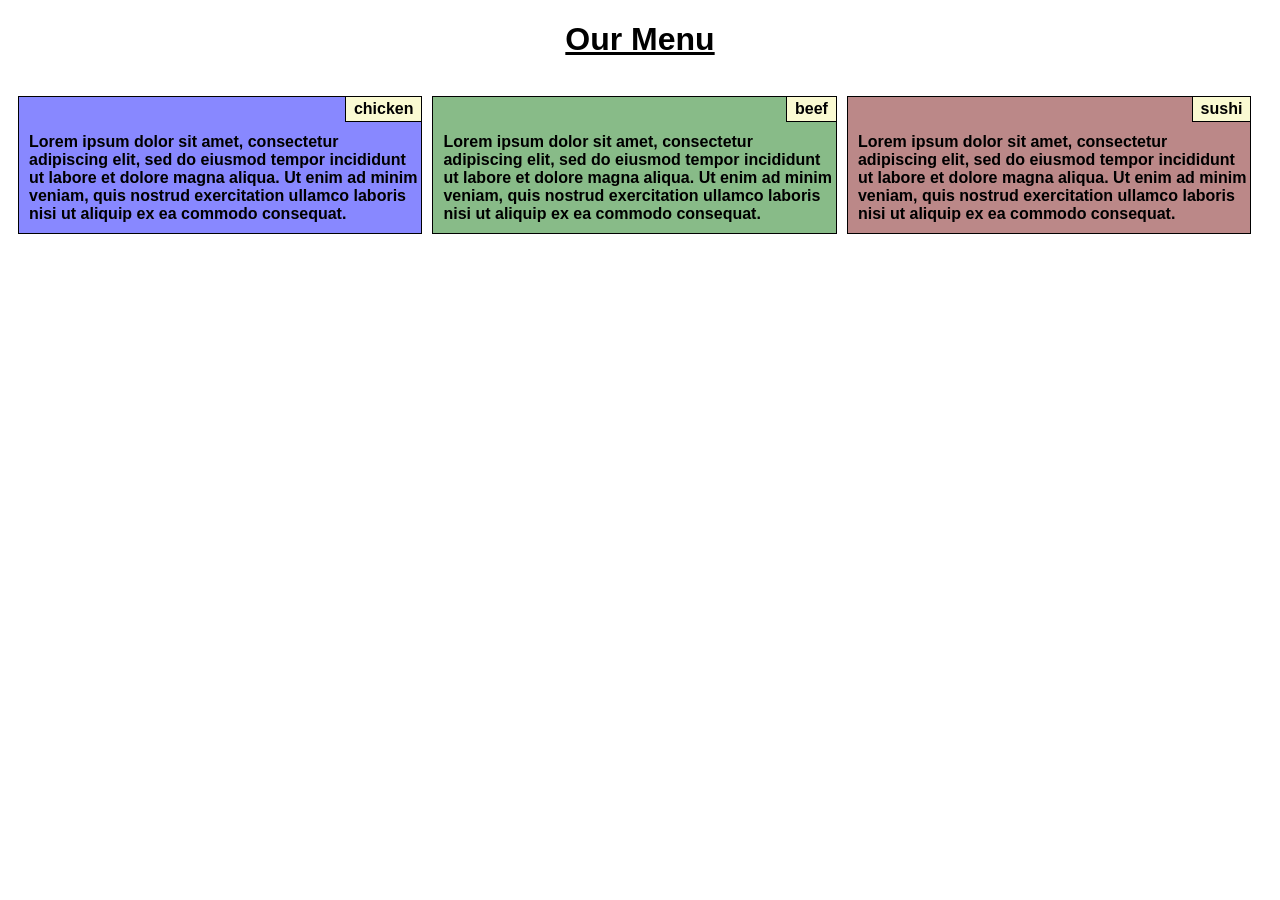
<file: module-2/index.html>
<!DOCTYPE html>
<html>
<head>
	<meta charset="utf-8">
	<meta name="viewport" content="width=device-width, initial-scale=1">
	<title>Hello coursera</title>
	<link rel="stylesheet" href="css.css">
</head>
<body>
<h1>Our Menu</h1>
<div>
<p id="chicken"><content>chicken</content><br><br>Lorem ipsum dolor sit amet, consectetur adipiscing elit, sed do eiusmod tempor incididunt ut labore et dolore magna aliqua. Ut enim ad minim veniam, quis nostrud exercitation ullamco laboris nisi ut aliquip ex ea commodo consequat.</p>
<p id="beef"><content>beef</content><br><br>Lorem ipsum dolor sit amet, consectetur adipiscing elit, sed do eiusmod tempor incididunt ut labore et dolore magna aliqua. Ut enim ad minim veniam, quis nostrud exercitation ullamco laboris nisi ut aliquip ex ea commodo consequat.</p>
<p id="sushi"><content>sushi</content><br><br>Lorem ipsum dolor sit amet, consectetur adipiscing elit, sed do eiusmod tempor incididunt ut labore et dolore magna aliqua. Ut enim ad minim veniam, quis nostrud exercitation ullamco laboris nisi ut aliquip ex ea commodo consequat.</p>
</div>
</body>
</file>
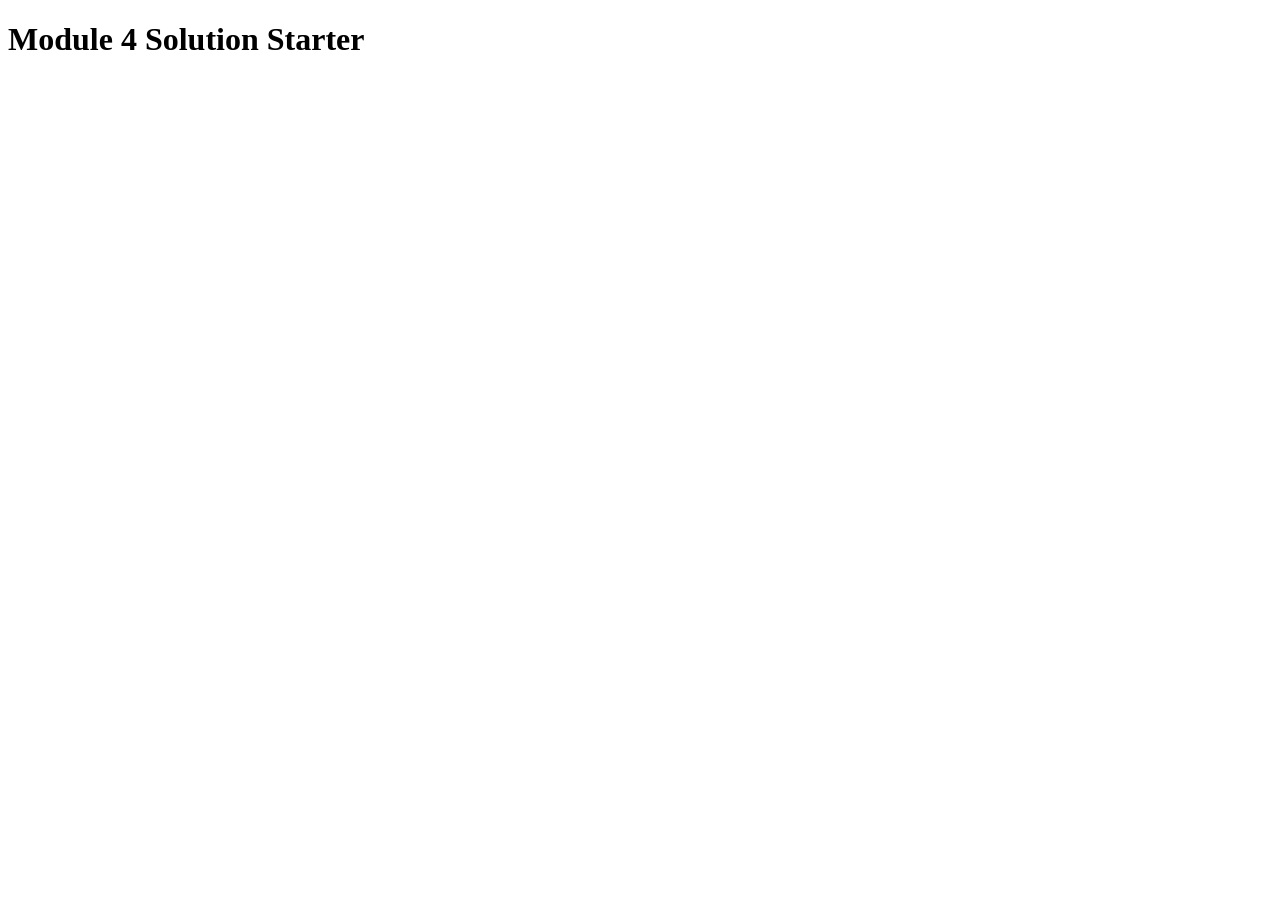
<file: module-4/index.html>
<!DOCTYPE html>
<html>
<head>
  <meta charset="utf-8">
  <title>Module 4 Solution Starter</title>
  <script src="SpeakHello.js"></script>
  <script src="SpeakGoodBye.js"></script>
  <script src="script.js"></script>
</head>
<body>
  <h1>Module 4 Solution Starter</h1>
</body>
</html>
</file>
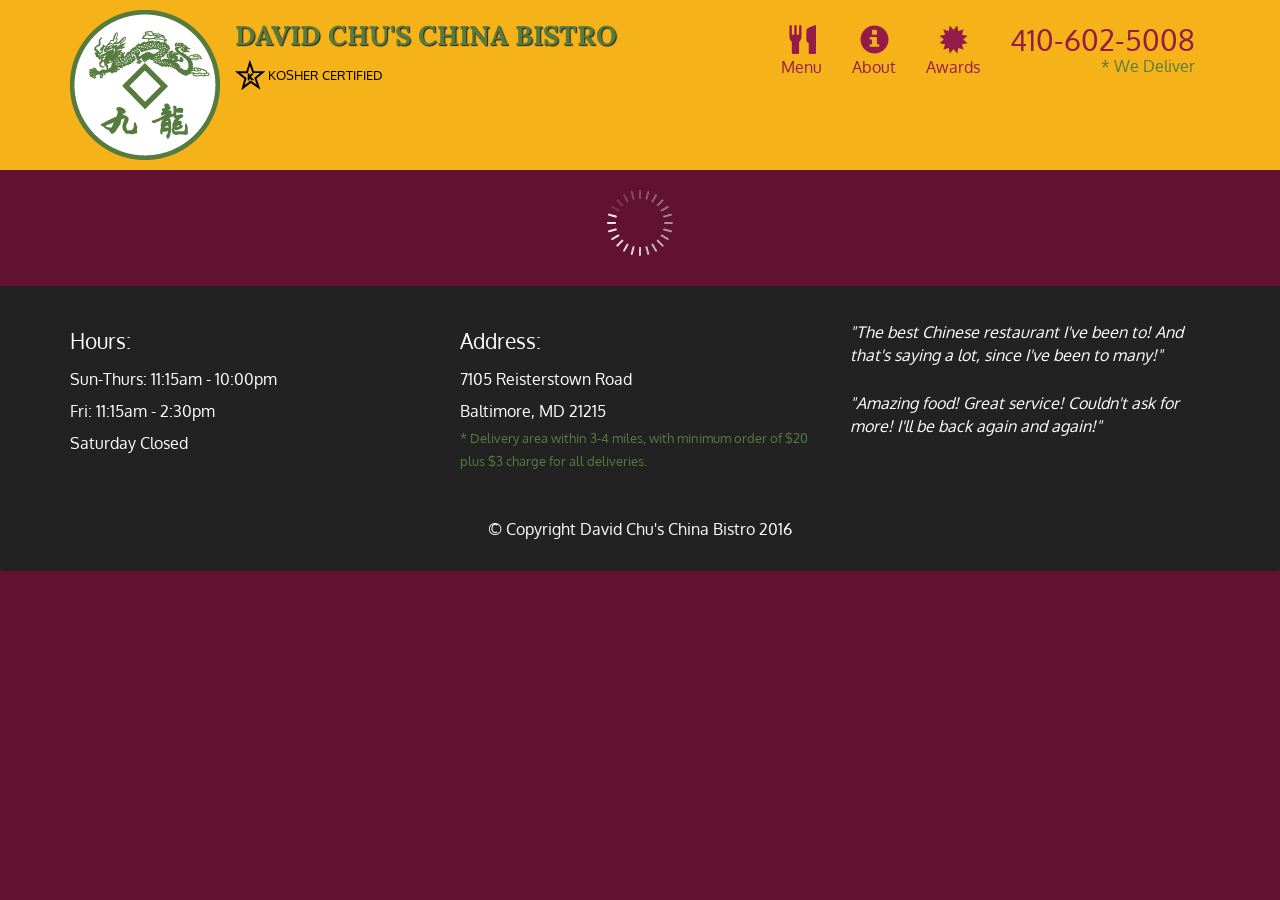
<file: module-5/index.html>
<!doctype html>
<html lang="en">
  <head>
    <meta charset="utf-8">
    <meta http-equiv="X-UA-Compatible" content="IE=edge">
    <meta name="viewport" content="width=device-width, initial-scale=1">
    <title>David Chu's China Bistro</title>
    <link rel="stylesheet" href="css/bootstrap.min.css">
    <link rel="stylesheet" href="css/styles.css">
    <link href='https://fonts.googleapis.com/css?family=Oxygen:400,300,700' rel='stylesheet' type='text/css'>
    <link href='https://fonts.googleapis.com/css?family=Lora' rel='stylesheet' type='text/css'>
  </head>
<body>
  <header>
    <nav id="header-nav" class="navbar navbar-default">
      <div class="container">
        <div class="navbar-header">
          <a href="index.html" class="pull-left visible-md visible-lg">
            <div id="logo-img" alt="Logo image"></div>
          </a>

          <div class="navbar-brand">
            <a href="index.html"><h1>David Chu's China Bistro</h1></a>
            <p>
              <img src="images/star-k-logo.png" alt="Kosher certification">
              <span>Kosher Certified</span>
            </p>
          </div>

          <button id="navbarToggle" type="button" class="navbar-toggle collapsed" data-toggle="collapse" data-target="#collapsable-nav" aria-expanded="false">
            <span class="sr-only">Toggle navigation</span>
            <span class="icon-bar"></span>
            <span class="icon-bar"></span>
            <span class="icon-bar"></span>
          </button>
        </div>
        
        <div id="collapsable-nav" class="collapse navbar-collapse">
           <ul id="nav-list" class="nav navbar-nav navbar-right">
            <li id="navHomeButton" class="visible-xs active">
              <a href="index.html">
                <span class="glyphicon glyphicon-home"></span> Home</a>
            </li>
            <li id="navMenuButton">
              <a href="#" onclick="$dc.loadMenuCategories();">
                <span class="glyphicon glyphicon-cutlery"></span><br class="hidden-xs"> Menu</a>
            </li>
            <li>
              <a href="#">
                <span class="glyphicon glyphicon-info-sign"></span><br class="hidden-xs"> About</a>
            </li>
            <li>
              <a href="#">
                <span class="glyphicon glyphicon-certificate"></span><br class="hidden-xs"> Awards</a>
            </li>
            <li id="phone" class="hidden-xs">
              <a href="tel:410-602-5008">
                <span>410-602-5008</span></a><div>* We Deliver</div>
            </li>
          </ul><!-- #nav-list -->
        </div><!-- .collapse .navbar-collapse -->
      </div><!-- .container -->
    </nav><!-- #header-nav -->
  </header>

  <div id="call-btn" class="visible-xs">
    <a class="btn" href="tel:410-602-5008">
    <span class="glyphicon glyphicon-earphone"></span>
    410-602-5008
    </a>
  </div>
  <div id="xs-deliver" class="text-center visible-xs">* We Deliver</div>

  <div id="main-content" class="container"></div>

  <footer class="panel-footer">
    <div class="container">
      <div class="row">
        <section id="hours" class="col-sm-4">
          <span>Hours:</span><br>
          Sun-Thurs: 11:15am - 10:00pm<br>
          Fri: 11:15am - 2:30pm<br>
          Saturday Closed
          <hr class="visible-xs">
        </section>
        <section id="address" class="col-sm-4">
          <span>Address:</span><br>
          7105 Reisterstown Road<br>
          Baltimore, MD 21215
          <p>* Delivery area within 3-4 miles, with minimum order of $20 plus $3 charge for all deliveries.</p>
          <hr class="visible-xs">
        </section>
        <section id="testimonials" class="col-sm-4">
          <p>"The best Chinese restaurant I've been to! And that's saying a lot, since I've been to many!"</p>
          <p>"Amazing food! Great service! Couldn't ask for more! I'll be back again and again!"</p>
        </section>
      </div>
      <div class="text-center">&copy; Copyright David Chu's China Bistro 2016</div>
    </div>
  </footer>

  <!-- jQuery (Bootstrap JS plugins depend on it) -->
  <script src="js/jquery-2.1.4.min.js"></script>
  <script src="js/bootstrap.min.js"></script>
  <script src="js/ajax-utils.js"></script>
  <script src="js/script.js"></script>
</body>
</html>
</file>
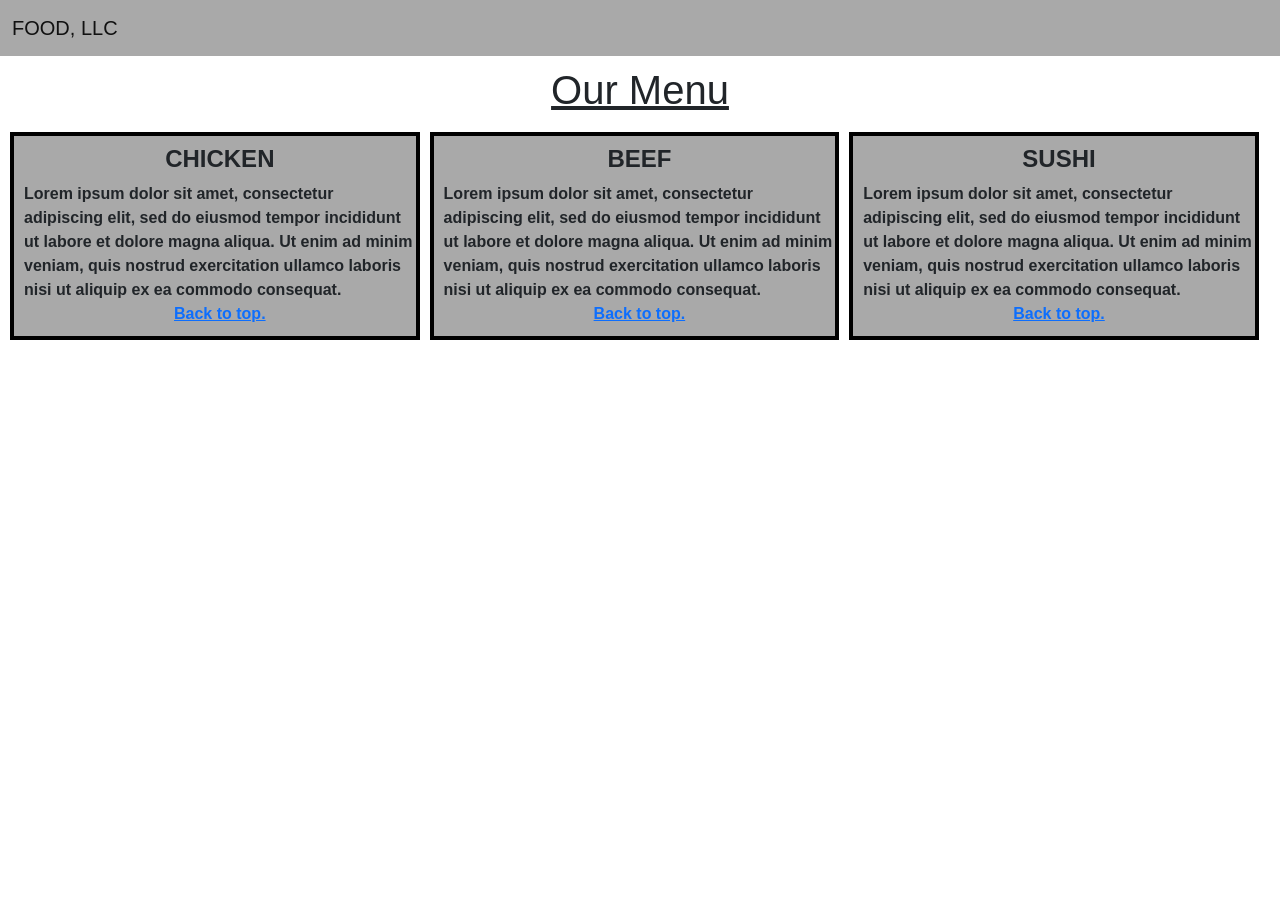
<file: module-3/index2.html>
<!DOCTYPE html>
<html>
<head>
	<meta charset="utf-8">
	<meta name="viewport" content="width=device-width, initial-scale=1">
	<link rel="stylesheet" type="text/css" href="styles2.css">
	<link rel="stylesheet" type="text/css" href="bootstrap.min.css">
	<title>Hello coursera 2</title>
</head>
<body>
<script src="jquery-3.6.0.min.js"></script>
<script src="bootstrap.min.js"></script>
<nav class="navbar navbar-expand-lg navbar-light bg-light" style="background-color: darkgray!important;;">
  <div class="container-fluid">
    <a class="navbar-brand" id="top">FOOD, LLC</a>
    <button class="navbar-toggler" type="button" data-bs-toggle="collapse" data-bs-target="#navbarNavAltMarkup" aria-controls="navbarNavAltMarkup" aria-expanded="false" aria-label="Toggle navigation">
      <span class="navbar-toggler-icon"></span>
    </button>
    <div class="collapse navbar-collapse" id="navbarNavAltMarkup">
      <div class="navbar-nav">
        <hr class="dropdown-divider">
        <a class="nav-link" href="#chicken">Chicken</a>
        <hr class="dropdown-divider">
        <a class="nav-link" href="#beef">Beef</a>
        <hr class="dropdown-divider">
        <a class="nav-link" href="#sushi">Sushi</a>
      </div>
    </div>
  </div>
</nav>
<h1>Our Menu</h1>
<p id="chicken"><content>CHICKEN</content>Lorem ipsum dolor sit amet, consectetur adipiscing elit, sed do eiusmod tempor incididunt ut labore et dolore magna aliqua. Ut enim ad minim veniam, quis nostrud exercitation ullamco laboris nisi ut aliquip ex ea commodo consequat.<a href="#top">Back to top.</a></p>
<p id="beef"><content>BEEF</content>Lorem ipsum dolor sit amet, consectetur adipiscing elit, sed do eiusmod tempor incididunt ut labore et dolore magna aliqua. Ut enim ad minim veniam, quis nostrud exercitation ullamco laboris nisi ut aliquip ex ea commodo consequat.<a href="#top">Back to top.</a></p>
<p id="sushi"><content>SUSHI</content>Lorem ipsum dolor sit amet, consectetur adipiscing elit, sed do eiusmod tempor incididunt ut labore et dolore magna aliqua. Ut enim ad minim veniam, quis nostrud exercitation ullamco laboris nisi ut aliquip ex ea commodo consequat.<a href="#top">Back to top.</a></p>
</body>
</html>
</file>
<file: module-2/css.css>
*{
	        box-sizing: border-box;
	    	font-family: arial;
	    }

		h1{
			text-align: center;
			text-decoration: underline;
			font-weight: bold;
		}

	    content{
			float: right;
			background-color: lightgoldenrodyellow;
			border-left: 1px solid black;
			border-bottom: 1px solid black;
			padding: 3px 8px 3px 8px;
		}

		p{
			float: left;
			border: 1px solid black;
			padding-left: 10px;
			padding-bottom: 10px;
			margin-left: 10px;
			font-weight: bold;
		}

		#chicken{
			background-color: #8888ff;
		}
		#beef{
			background-color: #88bb88;
		}
		#sushi{
			background-color: #bb8888;
		}

		@media (min-width: 992px){
			#chicken{
				width: 32%;
				float: left;
			}
			#beef{
				width: 32%;
			}
			#sushi{
				width: 32%;
			}
		}

		@media (max-width: 991px) and (min-width: 768px){
			#chicken{
				width: 48.5%;
			}
			#beef{
				width: 48.5%;
			}
			#sushi{
				width: 98%;
			}
		}
		@media (max-width: 767px){
			#chicken{
				width: 98%;
			}
			#beef{
				width: 98%;
			}
			#sushi{
				width: 98%;
			}
		}
</file>
<file: module-5/css/styles.css>
body {
  font-size: 16px;
  color: #fff;
  background-color: #61122f;
  font-family: 'Oxygen', sans-serif;
}

/** HEADER **/
#header-nav {
  background-color: #f6b319;
  border-radius: 0;
  border: 0;
}

#logo-img {
  background: url('../images/restaurant-logo_large.png') no-repeat;
  width: 150px;
  height: 150px;
  margin: 10px 15px 10px 0;
}

.navbar-brand {
  padding-top: 25px;
}
.navbar-brand h1 { /* Restaurant name */
  font-family: 'Lora', serif;
  color: #557c3e;
  font-size: 1.5em;
  text-transform: uppercase;
  font-weight: bold;
  text-shadow: 1px 1px 1px #222;
  margin-top: 0;
  margin-bottom: 0;
  line-height: .75;
}
.navbar-brand a:hover, .navbar-brand a:focus {
  text-decoration: none;
}
.navbar-brand p { /* Kosher cert */
  color: #000;
  text-transform: uppercase;
  font-size: .7em;
  margin-top: 15px;
}
.navbar-brand p span { /* Star-K */
  vertical-align: middle;
}

#nav-list {
  margin-top: 10px;
}
#nav-list a {
  color: #951C49;
  text-align: center;
}
#nav-list a:hover {
  background: #E7E7E7;
}
#nav-list a span {
  font-size: 1.8em;
}

#phone {
  margin-top: 5px;
}
#phone a { /* Phone number */
  text-align: right;
  padding-bottom: 0;
}
#phone div { /* We Deliver */
  color: #557c3e;
  text-align: right;
  padding-right: 15px;
}

.navbar-header button.navbar-toggle, .navbar-header .icon-bar {
  border: 1px solid #61122f;
}
.navbar-header button.navbar-toggle {
  clear: both;
  margin-top: -30px;
}
/* END HEADER */

/* FOOTER */
.panel-footer {
  margin-top: 30px;
  padding-top: 35px;
  padding-bottom: 30px;
  background-color: #222;
  border-top: 0;
}
.panel-footer div.row {
  margin-bottom: 35px;
}
#hours, #address {
  line-height: 2;
}
#hours > span, #address > span {
  font-size: 1.3em;
}
#address p {
  color: #557c3e;
  font-size: .8em;
  line-height: 1.8;
}
#testimonials {
  font-style: italic;
}
#testimonials p:nth-child(2) {
  margin-top: 25px;
}
/* END FOOTER */



/* HOME PAGE */
.container .jumbotron {
  box-shadow: 0 0 50px #3F0C1F;
  border: 2px solid #3F0C1F;
}

#menu-tile, #specials-tile, #map-tile {
  height: 250px;
  width: 100%;
  margin-bottom: 15px;
  position: relative;
  border: 2px solid #3F0C1F;
  overflow: hidden;
}
#menu-tile:hover, #specials-tile:hover, #map-tile:hover {
  box-shadow: 0 1px 5px 1px #cccccc;
}
#menu-tile {
  background: url('../images/menu-tile.jpg') no-repeat;
  background-position: center;
}
#specials-tile {
  background: url('../images/specials-tile.jpg') no-repeat;
  background-position: center;
}
#menu-tile span, #specials-tile span, #map-tile span {
  position: absolute;
  bottom: 0;
  right: 0;
  width: 100%;
  text-align: center;
  font-size: 1.6em;
  text-transform: uppercase;
  background-color: #000;
  color: #fff;
  opacity: .8;
}
/* END HOME PAGE */

/* MENU CATEGORIES PAGE */
.category-tile { 
  position: relative;
  border: 2px solid #3F0C1F;
  overflow: hidden;
  width: 200px;
  height: 200px;
  margin: 0 auto 15px;
}
.category-tile span {
  position: absolute;
  bottom: 0;
  right: 0;
  width: 100%;
  text-align: center;
  font-size: 1.2em;
  text-transform: uppercase;
  background-color: #000;
  color: #fff;
  opacity: .8;
}
.category-tile:hover {
  box-shadow: 0 1px 5px 1px #cccccc;
}

#menu-categories-title + div {
  margin-bottom: 50px;
}
/* END MENU CATEGORIES PAGE */

/* SINGLE CATEGORY PAGE */
.menu-item-tile {
  margin-bottom: 25px;
}
.menu-item-tile hr {
  width: 80%;
}
.menu-item-tile .menu-item-price {
  font-size: 1.1em;
  text-align: right;
  margin-top: -15px;
  margin-right: -15px;
}
.menu-item-tile .menu-item-price span {
  font-size: .6em;
}
.menu-item-photo {
  position: relative;
  border: 2px solid #3F0C1F; 
  overflow: hidden;
  padding: 0;
  margin-right: -15px;
  margin-left: auto;
  margin-bottom: 20px;
  max-width: 250px;
}
.menu-item-photo div {
  position: absolute;
  bottom: 0;
  right: 0;
  width: 80px;
  background-color: #557c3e;
  text-align: center;
}
.menu-item-description {
  padding-right: 30px;
}
h3.menu-item-title {
  margin: 0 0 10px;
}
.menu-item-details {
  font-size: .9em;
  font-style: italic;
}
/* END SINGLE CATEGORY PAGE */


/********** Large devices only **********/
@media (min-width: 1200px) {
  .container .jumbotron {
    background: url('../images/jumbotron_1200.jpg') no-repeat;
    height: 675px;
  }
}

/********** Medium devices only **********/
@media (min-width: 992px) and (max-width: 1199px) {
  /* Header */
  #logo-img {
    background: url('../images/restaurant-logo_medium.png') no-repeat;
    width: 100px;
    height: 100px;
    margin: 5px 5px 5px 0;
  }
  /* End Header */

  /* Home Page */
  .container .jumbotron {
    background: url('../images/jumbotron_992.jpg') no-repeat;
    height: 558px;
  }
  /* End Home Page */
}

/********** Small devices only **********/
@media (min-width: 768px) and (max-width: 991px) {
  /* Home Page */
  .container .jumbotron {
    background: url('../images/jumbotron_768.jpg') no-repeat;
    height: 432px;
  }
  /* End Home Page */
}

/********** Extra small devices only **********/
@media (max-width: 767px) {
  /* Header */
  .navbar-brand {
    padding-top: 10px;
    height: 80px;
  }
  .navbar-brand h1 { /* Restaurant name */
    padding-top: 10px;
    font-size: 5vw; /* 1vw = 1% of viewport width */
  }
  .navbar-brand p { /* Kosher cert */
    font-size: .6em;
    margin-top: 12px;
  }
  .navbar-brand p img { /* Star-K */
    height: 20px;
  }

  #collapsable-nav a { /* Collapsed nav menu text */
    font-size: 1.2em;
  }
  #collapsable-nav a span { /* Collapsed nav menu glyph */
    font-size: 1em;
    margin-right: 5px;
  }

  #call-btn > a {
    font-size: 1.5em;
    display: block;
    margin: 0 20px;
    padding: 10px;
    border: 2px solid #fff;
    background-color: #f6b319;
    color: #951c49;
  }
  #xs-deliver {
    margin-top: 5px;
    font-size: .7em;
    letter-spacing: .1em;
    text-transform: uppercase;
  }
  /* End Header */

  /* Footer */
  .panel-footer section {
    margin-bottom: 30px;
    text-align: center;
  }
  .panel-footer section:nth-child(3) {
    margin-bottom: 0; /* margin already exists on the whole row */
  }
  .panel-footer section hr {
    width: 50%;
  }
  /* End Footer */

  /* Home Page */
  .container .jumbotron {
    margin-top: 30px;
    padding: 0;
  }
  #menu-tile, #specials-tile {
    width: 360px;
    margin: 0 auto 15px;
  }

  .menu-item-photo {
    margin-right: auto;
  }
  .menu-item-tile .menu-item-price {
    text-align: center;
  }
  .menu-item-description {
    text-align: center;;
  }
}


/********** Super extra small devices Only :-) (e.g., iPhone 4) **********/
@media (max-width: 479px) {
  /* Header */
  .navbar-brand h1 { /* Restaurant name */
    padding-top: 5px;
    font-size: 6vw;
  }
  /* End Header */
  
  /* Home page */
  #menu-tile, #specials-tile {
    width: 280px;
    margin: 0 auto 15px;
  }

  .col-xxs-12 {
    position: relative;
    min-height: 1px;
    padding-right: 15px;
    padding-left: 15px;
    float: left;
    width: 100%;
  }
}
</file>
<file: module-3/styles2.css>
*{
	    box-sizing: border-box;
    	font-family: arial;
    }

	h1{
		text-align: center;
		text-decoration: underline;
		font-weight: bold;
		padding-top: 10px;
		padding-bottom: 10px;
	}

    content{
        font-size: x-large;
        padding-top: 5px;
        padding-bottom: 5px;
	}

    p{
		float: left;
		border: 4px solid black;
		padding-left: 10px;
		padding-bottom: 10px;
		margin-left: 10px;
		font-weight: bold;
        display: flex;
        flex-wrap: wrap;
        justify-content: center;
		background-color: darkgrey;
	}

	@media (min-width: 992px){
		#chicken{
			width: 32%;
			float: left;
		}
		#beef{
			width: 32%;
		}
		#sushi{
			width: 32%;
		}
		a.nav-link{
			display: none;
		}
	}

	@media (max-width: 992px) and (min-width: 769px){
		#chicken{
			width: 48.5%;
		}
		#beef{
			width: 48.5%;
		}
		#sushi{
			width: 98%;
		}
		button.navbar-toggler{
			display: none;
		}
		div.navbar-nav{
			display: none;
		}
	}

	@media (max-width: 768px){
		#chicken{
			width: 96.5%;
		}
		#beef{
			width: 96.5%;
		}
		#sushi{
			width: 96.5%;
		}
	}
    
	a.nav-link{
		text-align: center;
	}
</file>
